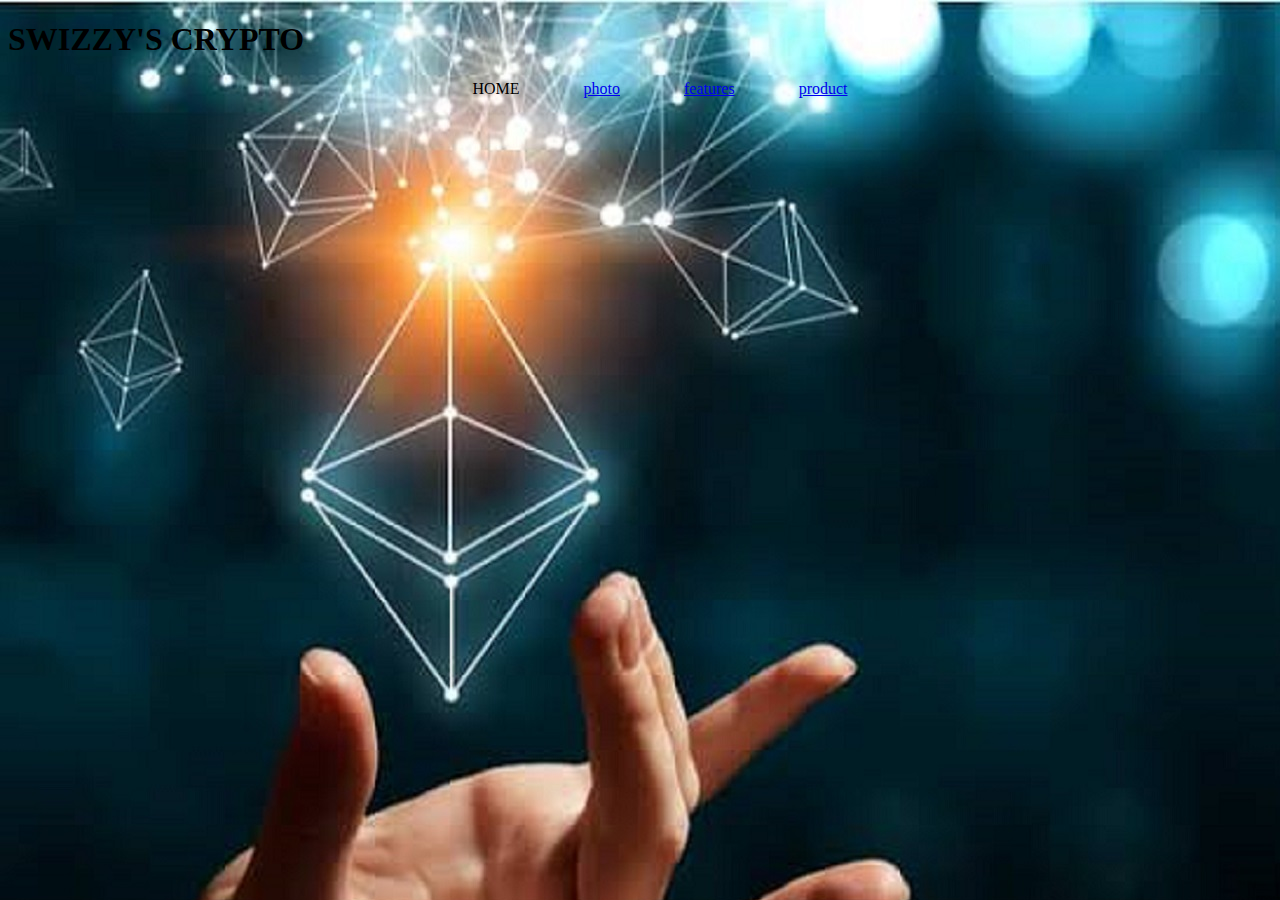
<file: index.html>
<!DOCTYPE html>
<html>
<head>
	<title>SWIZZY'S CRYPTO</title>
		<link rel="stylesheet" type="text/css" href="index.css">
</head>
<body background = image1.jpeg>
	<div>
		<h1>SWIZZY'S CRYPTO</h1>
		<ul>
		<li>HOME</li>
		<li><a href="photos.html">photo</a></li>
		<li><a href="features.html">features</a></li>
		<li><a href="product.html">product</a></li>
		</ul>
	</div>

</body>
</html>
</file>
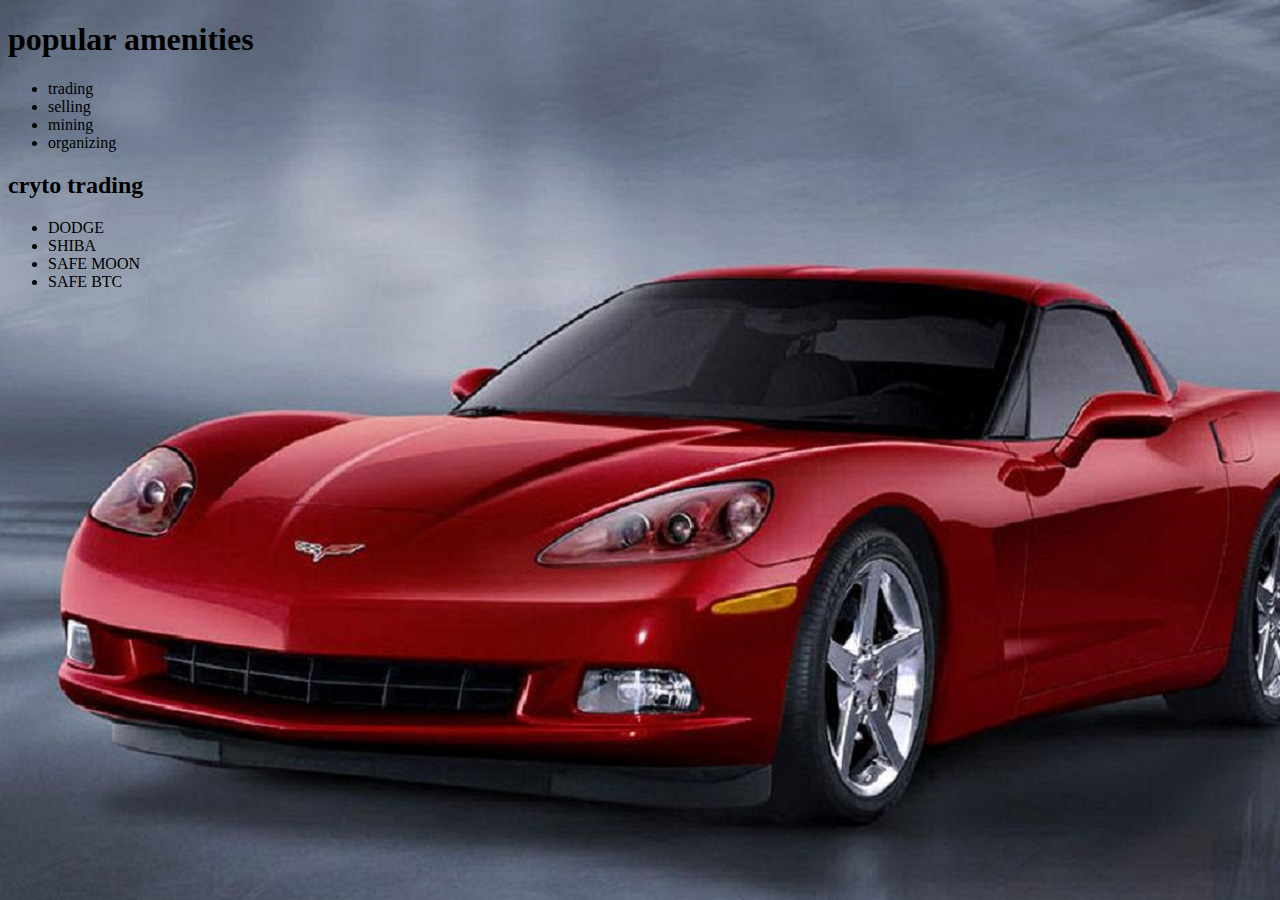
<file: features.html>
<!DOCTYPE html>
<html>
<head>
	<title></title>
</head>
<body background="image4.jpg">
<div>
	<h1>popular amenities</h1>
	<ul>
		<li>trading</li>
		<li>selling</li>
		<li>mining</li>
		<li>organizing</li>
	</ul>
	</div>
	<h2> cryto trading</h2>
	<ul>
		<li>DODGE</li>
		<li>SHIBA</li>
		<li>SAFE MOON</li>
		<li>SAFE BTC</li>
	</ul>
</div>
</body>
</html>
</file>
<file: index.css>
ul{display: flex ; list-style: none; justify-content:center;}
ul li{margin: 0 2em; font-style: 20px;}
</file>
